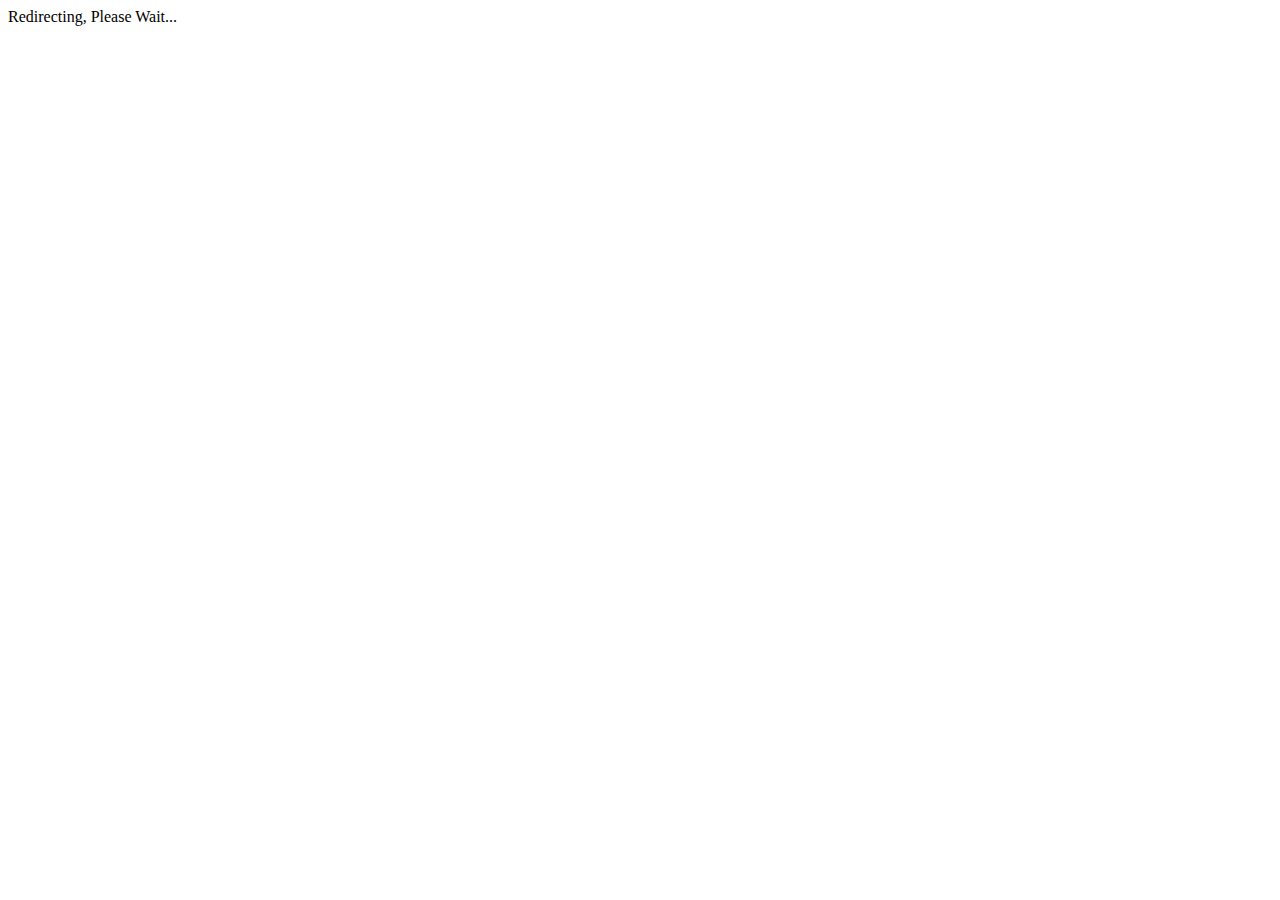
<file: bcr.html>
<!DOCTYPE html>
<html lang="en">
<head>
<script>
  (function(i,s,o,g,r,a,m){i['GoogleAnalyticsObject']=r;i[r]=i[r]||function(){
  (i[r].q=i[r].q||[]).push(arguments)},i[r].l=1*new Date();a=s.createElement(o),
  m=s.getElementsByTagName(o)[0];a.async=1;a.src=g;m.parentNode.insertBefore(a,m)
  })(window,document,'script','//www.google-analytics.com/analytics.js','ga');

  ga('create', 'UA-50165861-1', 'auto');
  ga('require', 'displayfeatures');
  ga('send', 'pageview');

</script>
</head>
<body>
Redirecting, Please Wait...
</body>
</html>
</file>
